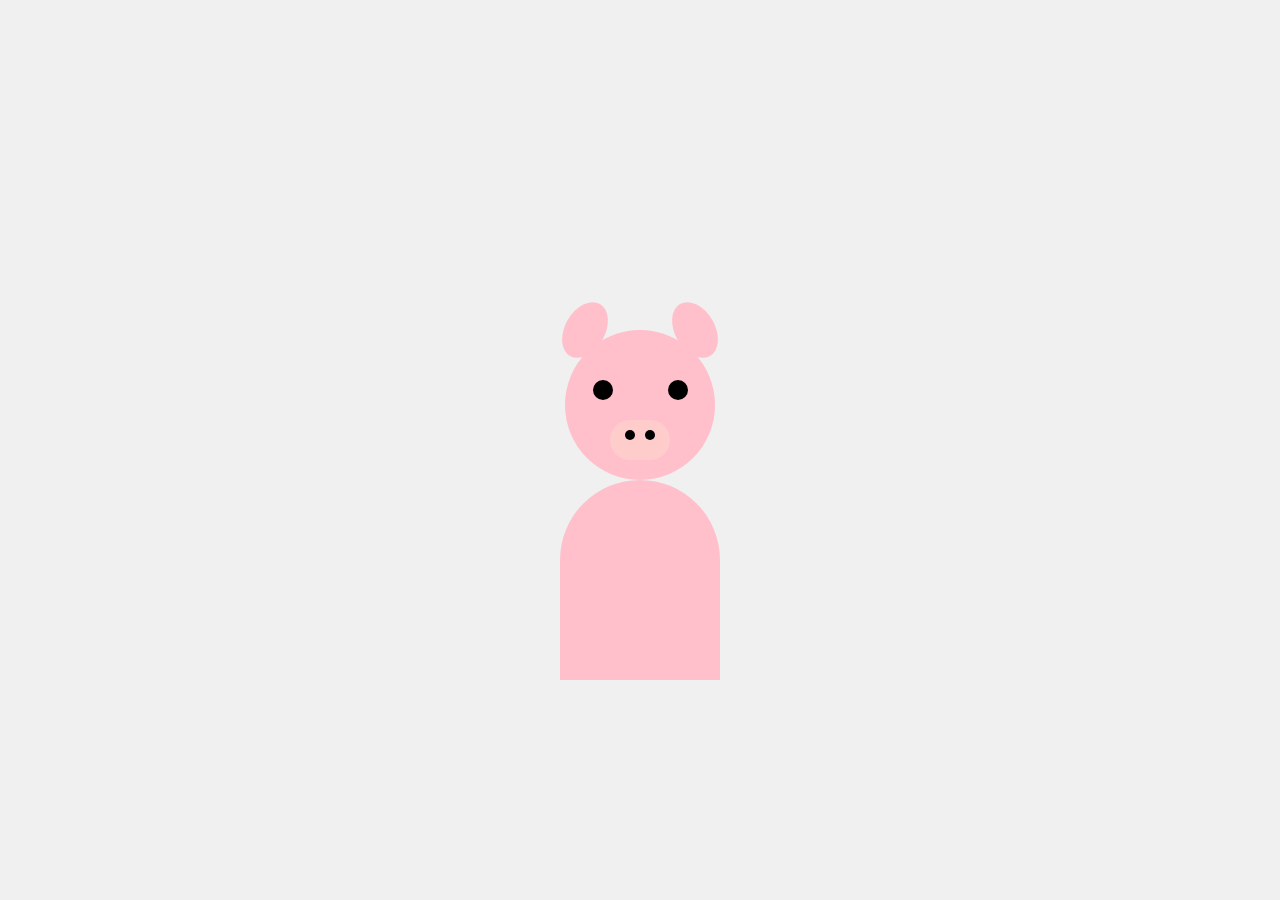
<file: index.html>
<!DOCTYPE html>
<html lang="en">
<head>
    <meta charset="UTF-8">
    <meta name="viewport" content="width=device-width, initial-scale=1.0">
    <title>CSS Pig</title>
    <link rel="stylesheet" href="pig.css">
</head>
<body>
    <div class="pig">
        <div class="head">
            <div class="ears">
                <div class="ear left-ear"></div>
                <div class="ear right-ear"></div>
            </div>
            <div class="eyes">
                <div class="eye left-eye"></div>
                <div class="eye right-eye"></div>
            </div>
            <div class="snout">
                <div class="nostril left-nostril"></div>
                <div class="nostril right-nostril"></div>
            </div>
        </div>
        <div class="body"></div>
    </div>
</body>
</html>
</file>
<file: pig.css>
body {
    display: flex;
    justify-content: center;
    align-items: center;
    height: 100vh;
    background-color: #f0f0f0;
    margin: 0;
    font-family: Arial, sans-serif;
}

.pig {
    position: relative;
    width: 200px;
    height: 300px;
}

.head {
    position: relative;
    width: 150px;
    height: 150px;
    background-color: pink;
    border-radius: 50%;
    margin: 0 auto;
    top: 30px;
}

.ears {
    position: absolute;
    top: -30px;
    width: 100%;
    display: flex;
    justify-content: space-between;
}

.ear {
    width: 40px;
    height: 60px;
    background-color: pink;
    border-radius: 50%;
    transform: rotate(-30deg);
}

.left-ear {
    transform: rotate(30deg);
}

.eyes {
    position: absolute;
    top: 50px;
    width: 100%;
    display: flex;
    justify-content: space-around;
}

.eye {
    width: 20px;
    height: 20px;
    background-color: black;
    border-radius: 50%;
}

.snout {
    position: absolute;
    bottom: 20px;
    left: 50%;
    transform: translateX(-50%);
    width: 60px;
    height: 40px;
    background-color: #ffcccc;
    border-radius: 50px;
}

.nostril {
    position: absolute;
    top: 10px;
    width: 10px;
    height: 10px;
    background-color: black;
    border-radius: 50%;
}

.left-nostril {
    left: 15px;
}

.right-nostril {
    right: 15px;
}

.body {
    position: absolute;
    top: 180px;
    left: 50%;
    transform: translateX(-50%);
    width: 160px;
    height: 200px;
    background-color: pink;
    border-radius: 80px 80px 0 0;
}
</file>
